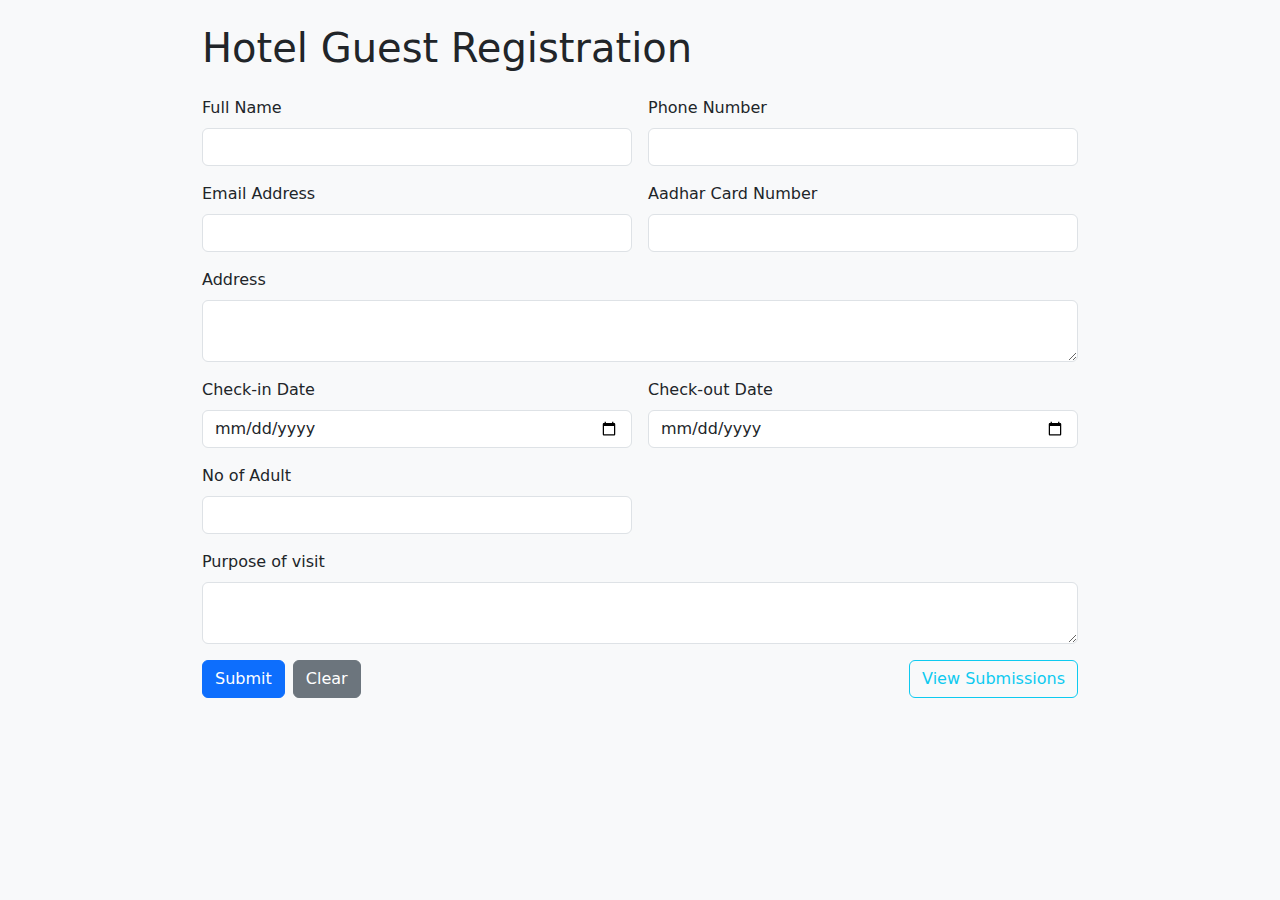
<file: hotel_app/index.html>
<!doctype html>
<html lang="en">
<head>
  <meta charset="utf-8">
  <meta name="viewport" content="width=device-width, initial-scale=1, shrink-to-fit=no">
  <title>Hotel Registration — Swan Solution</title>
  <link href="https://cdn.jsdelivr.net/npm/bootstrap@5.3.2/dist/css/bootstrap.min.css" rel="stylesheet">
  <link rel="stylesheet" href="css/styles.css">
</head>
<body>
  <div class="container py-4">
    <h1 class="mb-4">Hotel Guest Registration</h1>

    <div id="message-container"></div>

    <form id="guest-form" class="row g-3 needs-validation" novalidate>
      <div class="col-12 col-md-6">
        <label for="fullName" class="form-label">Full Name</label>
        <input type="text" class="form-control" id="fullName" name="fullName" required minlength="3">
        <div class="invalid-feedback">Name must be at least 3 characters.</div>
      </div>

      <div class="col-12 col-md-6">
        <label for="phone" class="form-label">Phone Number</label>
        <input type="tel" class="form-control" id="phone" name="phone" required pattern="\d{10}" maxlength="10">
        <div class="invalid-feedback">Phone must be exactly 10 digits.</div>
      </div>

      <div class="col-12 col-md-6">
        <label for="email" class="form-label">Email Address</label>
        <input type="email" class="form-control" id="email" name="email" required>
        <div class="invalid-feedback">Please enter a valid email.</div>
      </div>

      <div class="col-12 col-md-6">
        <label for="aadhar" class="form-label">Aadhar Card Number</label>
        <input type="text" class="form-control" id="aadhar" name="aadhar" required maxlength="12" pattern="\d{12}">
        <div class="invalid-feedback">Aadhar must be exactly 12 digits.</div>
      </div>

      <div class="col-12">
        <label for="address" class="form-label">Address</label>
        <textarea class="form-control" id="address" name="address" rows="2" required></textarea>
        <div class="invalid-feedback">Address is required.</div>
      </div>

      <div class="col-12 col-md-6">
        <label for="checkIn" class="form-label">Check-in Date</label>
        <input type="date" class="form-control" id="checkIn" name="checkIn" required>
        <div class="invalid-feedback">Please select a future check-in date.</div>
      </div>

      <div class="col-12 col-md-6">
        <label for="checkOut" class="form-label">Check-out Date</label>
        <input type="date" class="form-control" id="checkOut" name="checkOut" required>
        <div class="invalid-feedback">Please select a valid check-out date (after check-in).</div>
      </div>

      <div class="col-12 col-md-6">
        <label for="adults" class="form-label">No of Adult</label>
        <input type="number" class="form-control" id="adults" name="adults" required min="1">
        <div class="invalid-feedback">Number of adults must be at least 1.</div>
      </div>

      <div class="col-12">
        <label for="purpose" class="form-label">Purpose of visit</label>
        <textarea class="form-control" id="purpose" name="purpose" rows="2" required minlength="10"></textarea>
        <div class="invalid-feedback">Purpose must be at least 10 characters.</div>
      </div>

      <div class="col-12 d-flex gap-2">
        <button type="submit" class="btn btn-primary">Submit</button>
        <button type="button" id="clearBtn" class="btn btn-secondary">Clear</button>
        <a href="view.html" class="btn btn-outline-info ms-auto">View Submissions</a>
      </div>
    </form>
  </div>

  <script type="module" src="js/formHandler.js"></script>
</body>
</html>
</file>
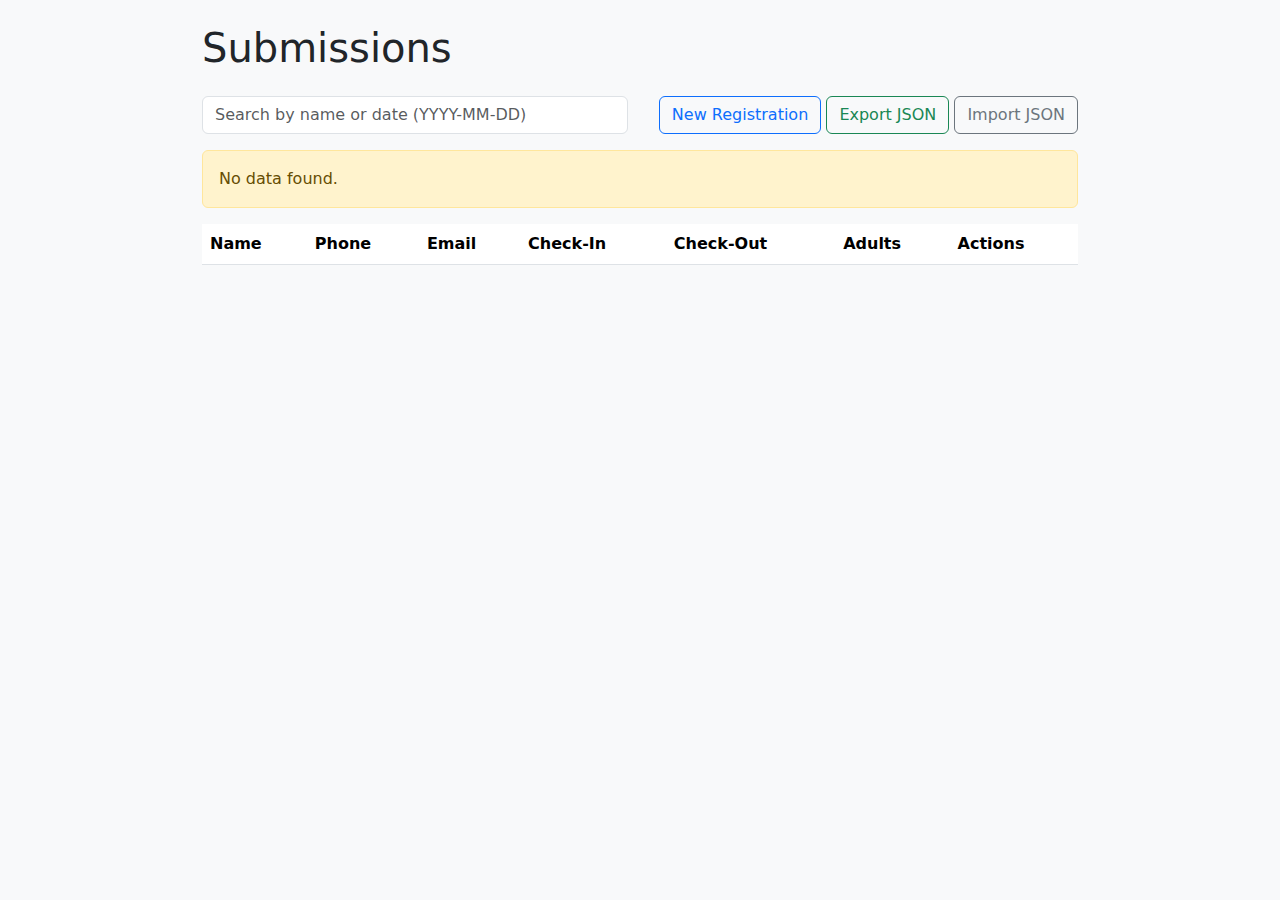
<file: hotel_app/view.html>
<!doctype html>
<html lang="en">
<head>
  <meta charset="utf-8">
  <meta name="viewport" content="width=device-width, initial-scale=1, shrink-to-fit=no">
  <title>View Submissions — Swan Solution</title>
  <link href="https://cdn.jsdelivr.net/npm/bootstrap@5.3.2/dist/css/bootstrap.min.css" rel="stylesheet">
  <link rel="stylesheet" href="css/styles.css">
</head>
<body>
  <div class="container py-4">
    <h1 class="mb-4">Submissions</h1>

    <div class="mb-3 row">
      <div class="col-md-6">
        <input id="search" class="form-control" placeholder="Search by name or date (YYYY-MM-DD)">
      </div>
      <div class="col-md-6 text-end">
        <a href="index.html" class="btn btn-outline-primary">New Registration</a>
        <button id="exportBtn" class="btn btn-outline-success">Export JSON</button>
        <button id="importBtn" class="btn btn-outline-secondary">Import JSON</button>
        <input type="file" id="fileInput" accept="application/json" hidden>
      </div>
    </div>

    <div id="no-data" class="alert alert-warning" style="display:none">No data found.</div>

    <div class="table-responsive">
      <table class="table table-striped" id="submissionsTable">
        <thead>
          <tr>
            <th>Name</th>
            <th>Phone</th>
            <th>Email</th>
            <th>Check-In</th>
            <th>Check-Out</th>
            <th>Adults</th>
            <th>Actions</th>
          </tr>
        </thead>
        <tbody></tbody>
      </table>
    </div>
  </div>

  <script type="module" src="js/submissionViewer.js"></script>
</body>
</html>
</file>
<file: hotel_app/css/styles.css>
body { background: #f8f9fa; }
.container { max-width: 900px; }
#message-container .alert { margin-bottom: 1rem; }
</file>
